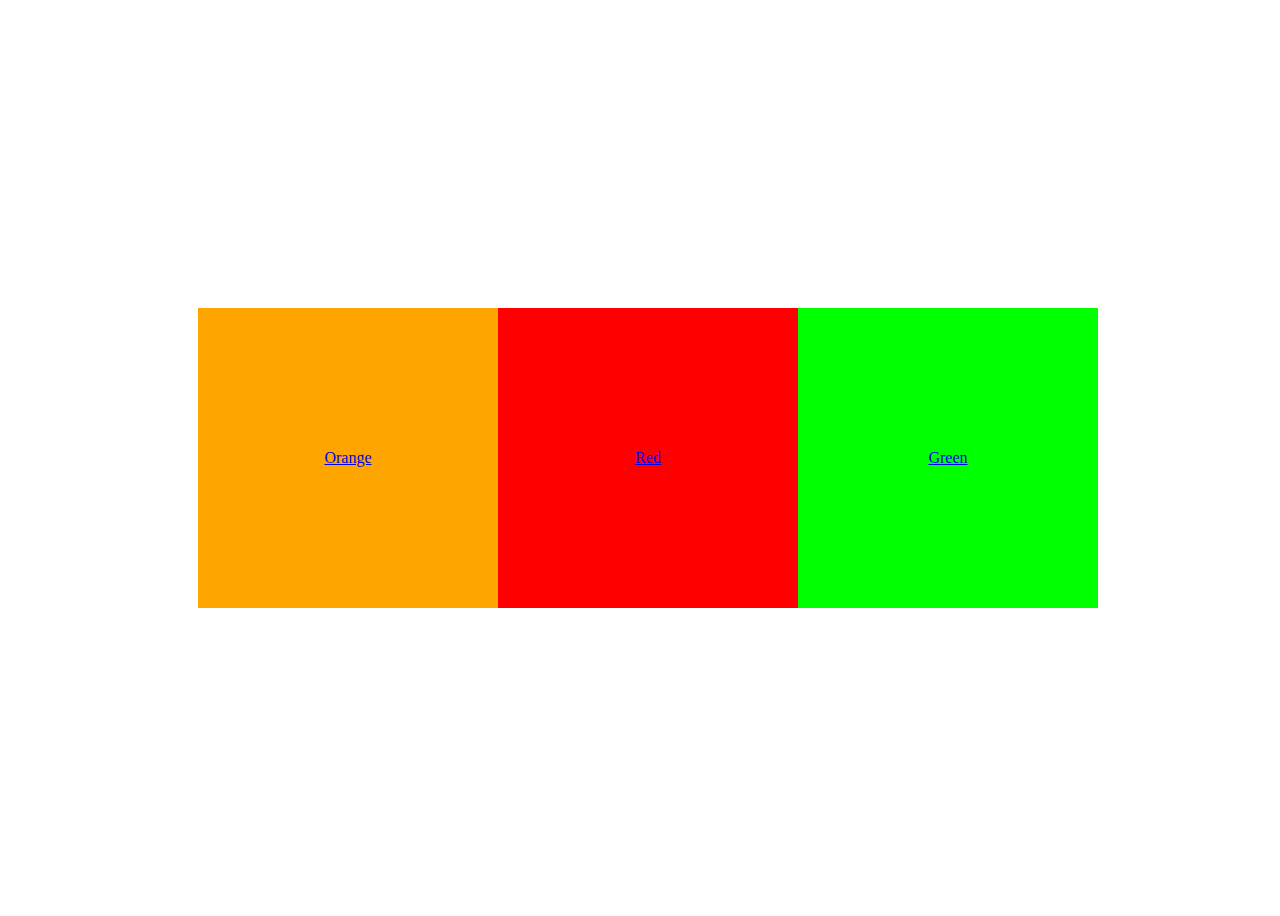
<file: index.html>
<!DOCTYPE html>
<html lang="en">
<head>
    <meta charset="UTF-8">
    <meta name="viewport" content="width=device-width, initial-scale=1.0">
    <title>Document</title>
    <link rel="stylesheet" href="style.css">
</head>
<body>
    <div class="box box1">
        <a href="/C:\Users\Asus\Desktop\New folder\orange.html">Orange</a>
    </div>
    <div class="box box2">
        <a href="/C:\Users\Asus\Desktop\New folder\red.html">Red</a>
    </div>
    <div class="box box3">
        <a href="/C:\Users\Asus\Desktop\New folder\green.html">Green</a>
    </div>
    
</body>
</html>
</file>
<file: style.css>
body{
    height: 100vh;
    width: 100vw;
    display: flex;
    justify-content: center;
    align-items: center;
}
.box{
    height: 300px;
    width: 300px;
    display: flex;
    justify-content: center;
    align-items: center;
}
.box1{
    background-color: orange;
}
.box2{
    background-color: rgb(255, 0, 0);
}
.box3{
    background-color: rgb(0, 255, 0);
}
</file>
